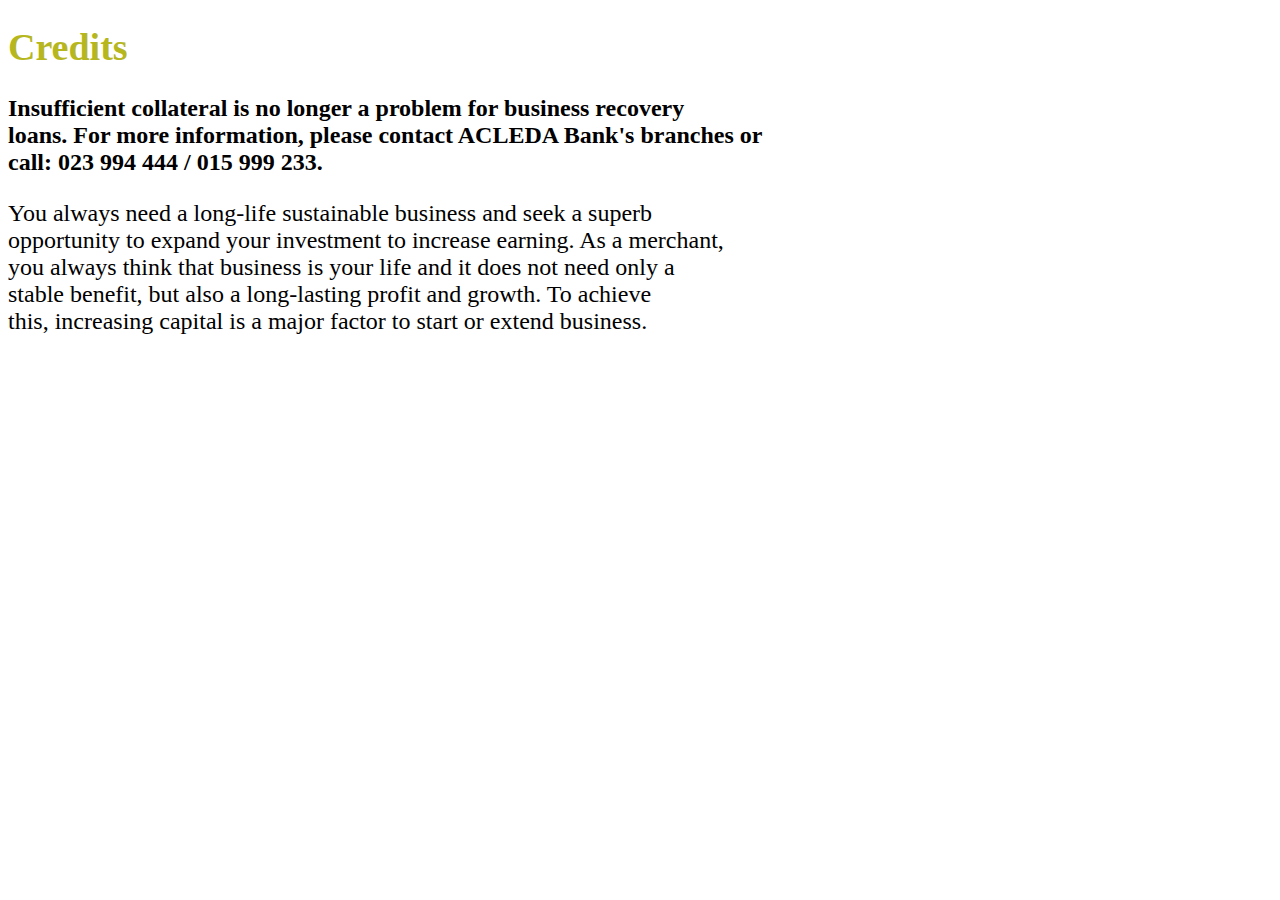
<file: web/SOTH KIMCHHAY/projectMidterm/line style sheet.html>
<!DOCTYPE html>
<html lang="en">
  <head>
    <meta charset="UTF-8" />
    <meta name="viewport" content="width=device-width, initial-scale=1.0" />
    <title>Acleda Bank</title>
  </head>
  <body>
    <h1 style="color: rgb(182, 182, 31);font-size: 38px;">Credits</h1>
    <p style="color: black;font-size: 24px;">
      <b>Insufficient collateral is no longer a problem for business recovery<br />
      loans. For more information, please contact ACLEDA Bank's branches or<br />
      call: 023 994 444 / 015 999 233.</b>
    </p>
    <p style="color: black;font-size: 24px;">
      You always need a long-life sustainable business and seek a superb <br>
      opportunity to expand your investment to increase earning. As a merchant, <br>
      you always think that business is your life and it does not need only a <br>
      stable benefit, but also a long-lasting profit and growth. To achieve <br>
      this, increasing capital is a major factor to start or extend business. 
    </p>
  </body>
</html>
</file>
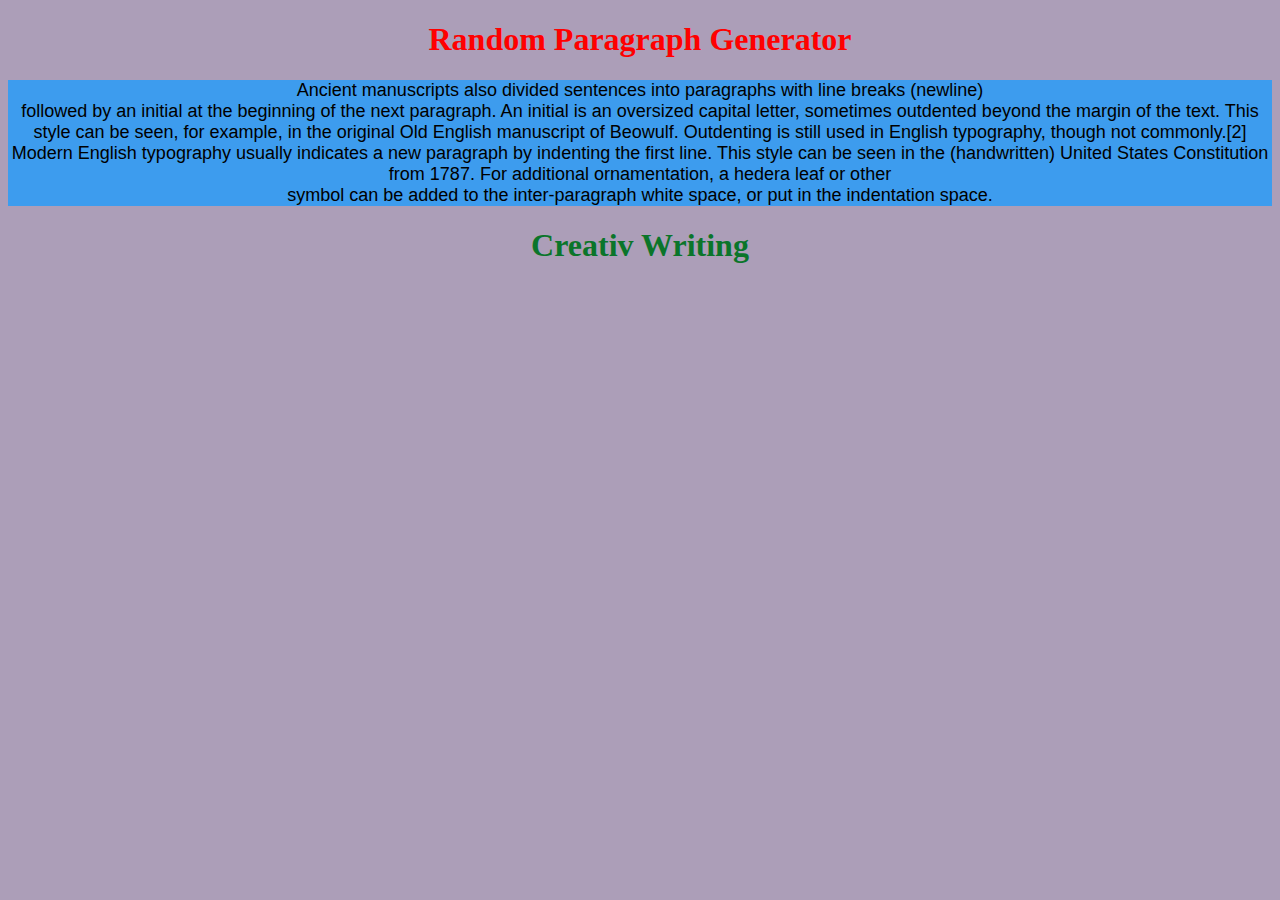
<file: web/SOTH KIMCHHAY/views/color.html>
<!DOCTYPE html>
<html lang="en">
<head>
    <meta charset="UTF-8">
    <meta name="viewport" content="width=device-width, initial-scale=1.0">
    <title>Using Style font-size color font name in HTML</title>
</head>
<body style="background-color:rgb(172, 158, 184);">
    <center>
    <h1 style="font-size: 32px; color: red; ">
        Random Paragraph Generator
    </h1>
    
    <p style="font-size: 18px; color: rgb(0, 0, 0); background-color: rgb(61, 156, 238);
        font-family: Arial, Helvetica, sans-serif;">
       Ancient manuscripts also divided sentences into paragraphs with line breaks (newline) <br>
       followed by an initial at the beginning of the next paragraph. An initial is an oversized 
       capital letter, sometimes outdented beyond the margin of the text. This style can be seen, 
       for example, in the original Old English manuscript of Beowulf. Outdenting is still used 
       in English typography, though not commonly.[2] Modern English typography usually indicates
       a new paragraph by indenting the first line. This style can be seen in the (handwritten) 
       United States Constitution from 1787. For additional ornamentation, a hedera leaf or other <br>
       symbol can be added to the inter-paragraph white space, or put in the indentation space.

    </p>
    <h1 style="color: rgb(10, 117, 42); font-size: 32px; font-family: 'Times New Roman', Times, serif;">
        Creativ Writing
    </h1>
   
    </center>

</body>
</html>
</file>
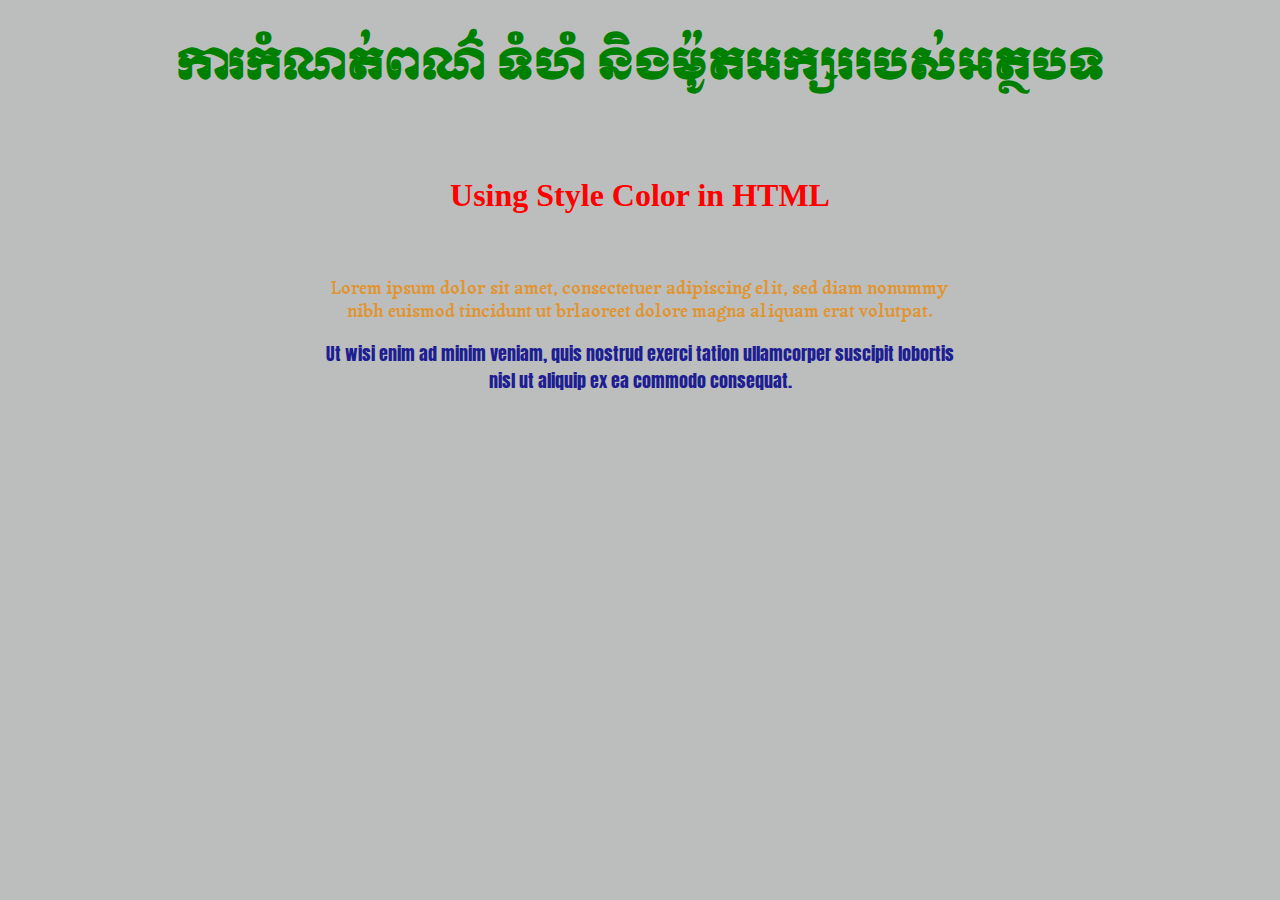
<file: web/SOTH KIMCHHAY/views/excercise1.html>
<!DOCTYPE html>
<html lang="en">
<head>
    <meta charset="UTF-8">
    <meta name="viewport" content="width=device-width, initial-scale=1.0">
    <title>Excercise1</title>
    <link href="https://fonts.googleapis.com/css2?family=Bokor&family=Moul&display=swap" rel="stylesheet">
    <link href="https://fonts.googleapis.com/css2?family=Bokor&family=Moul&family=Tagesschrift&display=swap" rel="stylesheet">
    <link href="https://fonts.googleapis.com/css2?family=Anton&family=Bokor&family=Moul&family=Tagesschrift&display=swap" rel="stylesheet">
</head>
<body style="background-color: rgb(188, 190, 190);">
    <center>
        <h1 style="font-size: 42px; font-family: Moul; color: green;">
            ការកំណត់ពណ៌​ ទំហំ និងម៉ូតអក្សរ​របស់អត្ថបទ</h1><br>
        <h2 style="font-family: 'Times New Roman', Times, serif; font-size: 32px;color: red; ">
            Using Style Color in HTML</h2> <br>
        <P style="color: rgb(224, 149, 51); font-family: Tagesschrift; font-size: 18px;">Lorem ipsum dolor sit amet, consectetuer adipiscing elit, 
            sed diam nonummy <br>nibh euismod tincidunt ut brlaoreet dolore 
            magna aliquam erat volutpat.</P>
        <p style="color: rgb(30, 30, 146); font-family: Anton; font-size: 18px;">Ut wisi enim ad minim veniam, 
            quis nostrud exerci tation ullamcorper 
            suscipit lobortis <br>nisl ut aliquip ex ea commodo consequat.</p>    

    </center>
    
</body>
</html>
</file>
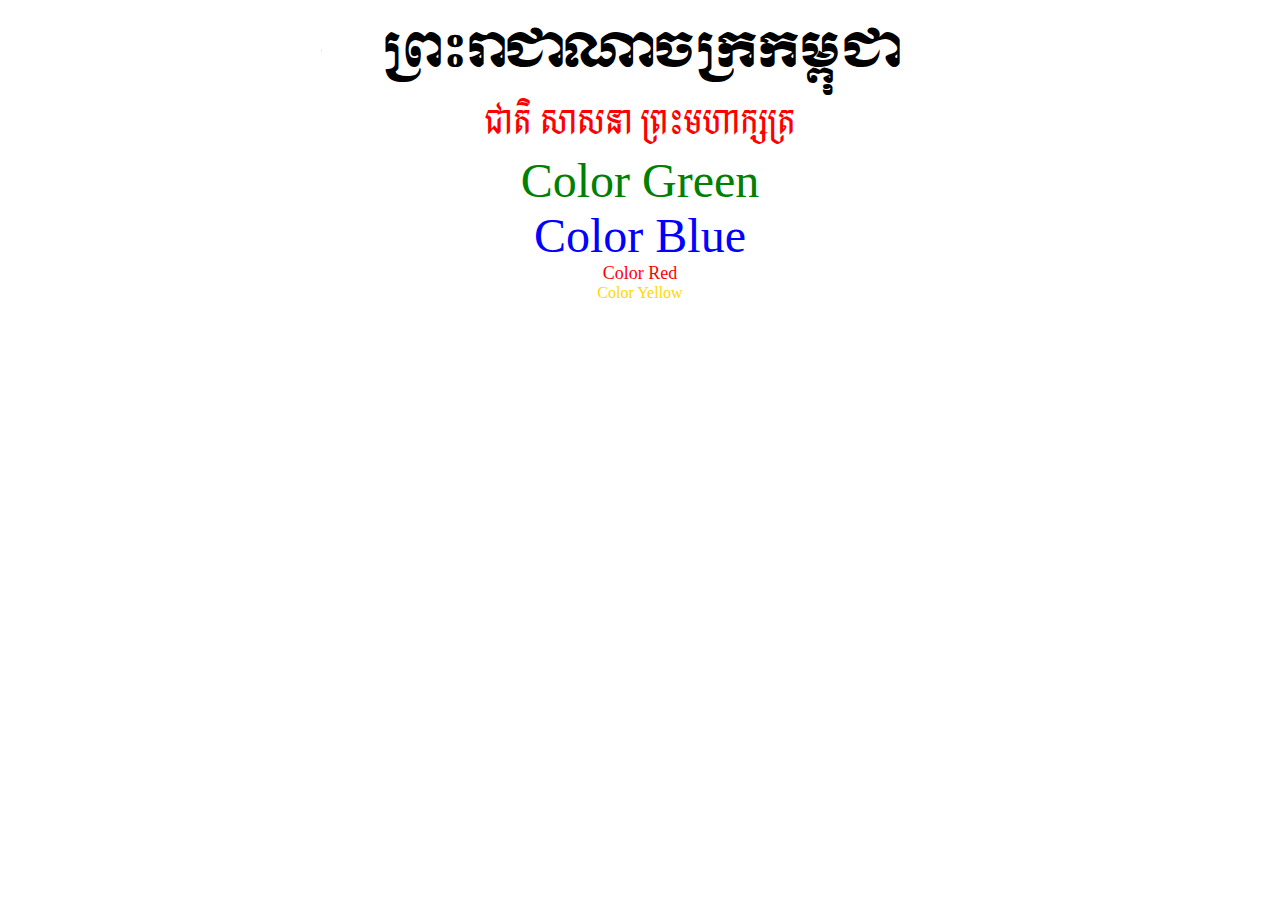
<file: web/SOTH KIMCHHAY/views/font.html>
<!DOCTYPE html>
<html lang="en">
<head>
    <meta charset="UTF-8">
    <meta name="viewport" content="width=device-width, initial-scale=1.0">
    <title>Set Font & Color From HTML</title>
    <link href="https://fonts.googleapis.com/css2?family=Moul&display=swap" rel="stylesheet">
    <link href="https://fonts.googleapis.com/css2?family=Bokor&family=Moul&display=swap" rel="stylesheet">
</head>
<body>
    <center>
        <font face="Moul" size="7">ព្រះរាជាណាចក្រកម្ពុជា</font><br>
        <font face="Bokor" size="6" color="red">ជាតិ សាសនា ព្រះមហាក្សត្រ</font><br>
        <font color = "green" size="10" face="Times New Roman">Color Green</font><br>
        <font color = "blue" size="7" face="verdana">Color Blue</font><br>
        <font color = "red" size="4" face="Comic sans MS">Color Red</font><br>
        <font color = "gold" size="3" face="Cascadia Mono">Color Yellow</font><br>
    </center>
    
</body>
</html>
</file>
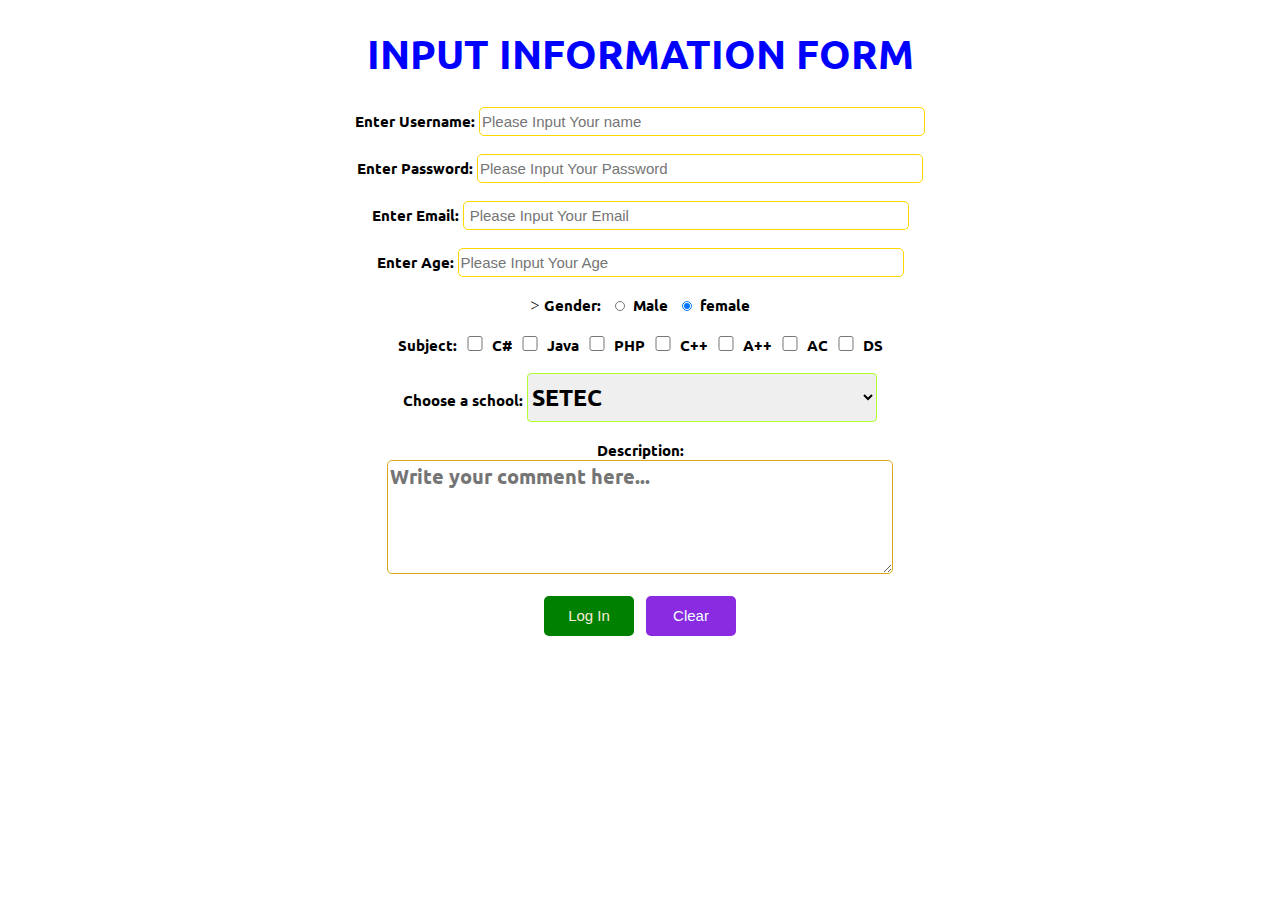
<file: web/SOTH KIMCHHAY/views/form.html>
<!DOCTYPE html>
<html lang="en">
  <head>
    <meta charset="UTF-8" />
    <meta name="viewport" content="width=device-width, initial-scale=1.0" />
    <title>Document</title>
    <link rel="stylesheet" href="../css/font.css" />
  </head>
  <body>
    <center>
      <form>
        <h1>INPUT INFORMATION FORM</h1>
        <label>Enter Username:</label>
        <input type="text" placeholder="Please Input Your name" required />
        <br />
        <br />
        <label>Enter Password:</label>
        <input
          type="password"
          placeholder="Please Input Your Password "
          required
        /><br /><br />
        <label>Enter Email:</label>
        <input type="email" placeholder=" Please Input Your Email" required />
        <br />
        <br />
        <label>Enter Age:</label>
        <input type="number" placeholder="Please Input Your Age" required />
        <br />
        <br />

        <!-- Radio Button -->>
        <label>Gender:</label>
        <label>
          <input type="radio" name="gender" value="male" checked />Male
        </label>
        <label>
          <input
            type="radio"
            name="gender"
            value="female"
            checked
          />female </label
        ><br /><br />
        <!--checkbox-->
        <label>Subject:</label>
        <label><input type="checkbox" name="Subject" value="C#" /> C#</label>
        <label
          ><input type="checkbox" name="Subject" value="Java" /> Java</label
        >
        <label><input type="checkbox" name="Subject" value="PHP" /> PHP</label>
        <label><input type="checkbox" name="Subject" value="C++" /> C++</label>
        <label><input type="checkbox" name="Subject" value="A++" /> A++</label>
        <label><input type="checkbox" name="Subject" value="AC" /> AC</label>
        <label><input type="checkbox" name="Subject" value="DS" /> DS</label
        ><br /><br />

        <!-- Combo Box Select -->
        <label>Choose a school:</label>
        <select>
          <option value="SETEC">SETEC</option>
          <option value="RUPP">RUPP</option>
          <option value="NUM">NUM</option>
          <option value="NIE">NIE</option>
        </select>
        <br /><br />

        <!-- Type Description-->
        <label>Description:</label><br />
        <textarea
          rows="4"
          cols="30"
          placeholder="Write your comment here..."
        ></textarea>

        <br /><br /><input type="submit" value="Log In" />&nbsp;&nbsp;
        <input type="reset" value="Clear" />
      </form>
    </center>
  </body>
</html>
</file>
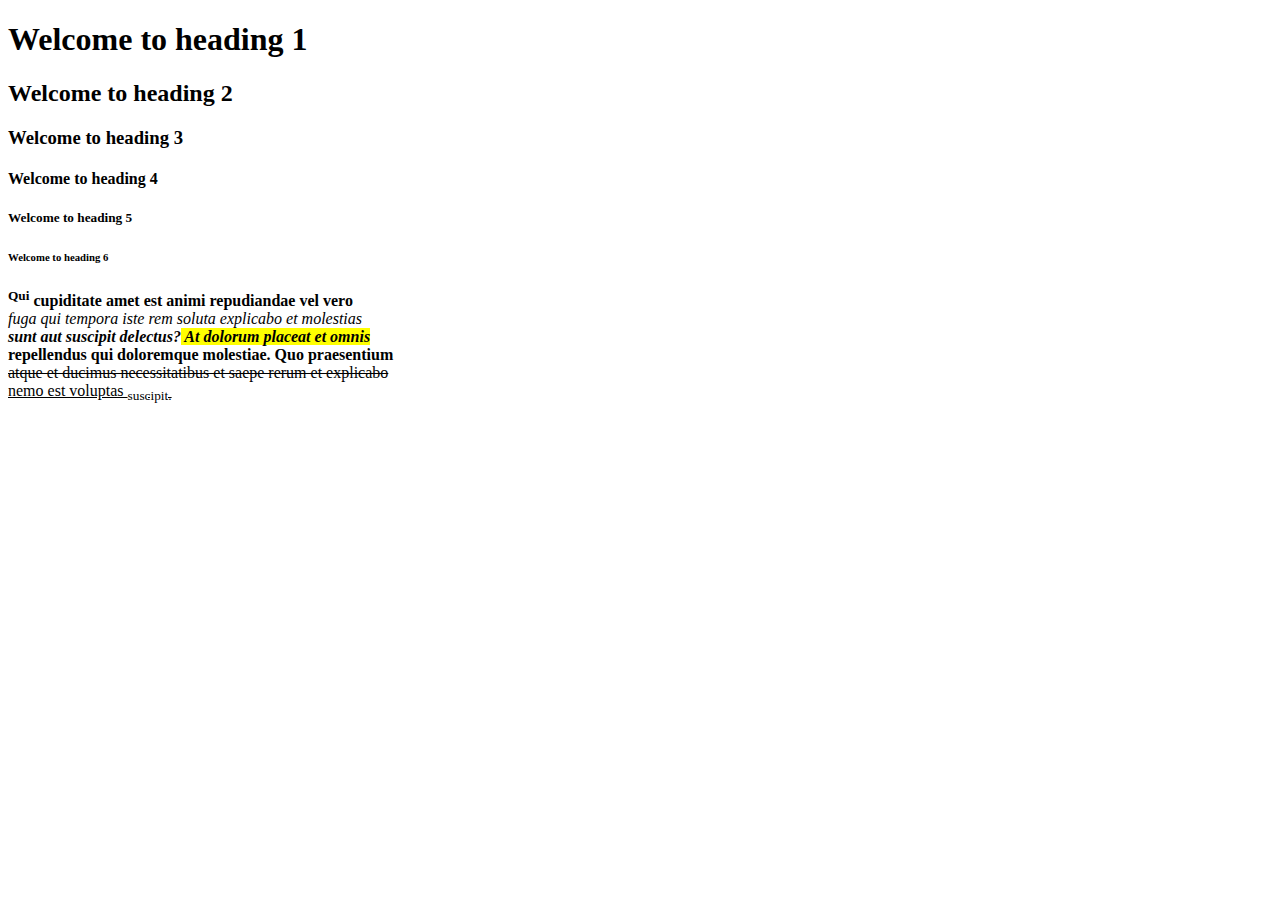
<file: web/SOTH KIMCHHAY/views/heading.html>
<!DOCTYPE html>
<html lang="en">
<head>
    <meta charset="UTF-8">
    <meta name="viewport" content="width=device-width, initial-scale=1.0">
    <title>Create hader & paragraph</title>
</head>
<body>
    <!-- create header h1..h6 -->
     <h1>Welcome to heading 1</h1>
     <h2>Welcome to heading 2</h2>
     <h3>Welcome to heading 3</h3>
     <h4>Welcome to heading 4</h4>
     <h5>Welcome to heading 5</h5>
     <h6>Welcome to heading 6</h6>
     <!-- create parapraph using text -->
      <p>
        <b><sup>Qui</sup> cupiditate amet est animi repudiandae vel vero </b> <br> 
        <em>fuga qui tempora iste rem soluta explicabo et molestias</em> <br> 
        <b><em>sunt aut suscipit delectus?<mark> At dolorum placeat et omnis</mark></em></b><br>
        <strong>repellendus qui doloremque molestiae. Quo praesentium</strong> <br>
        <del>atque et ducimus necessitatibus et saepe rerum et explicabo</del> <br>
        <ins>nemo est voluptas <sub>suscipit.</sub></ins>
      </p>
</body>
</html>
</file>
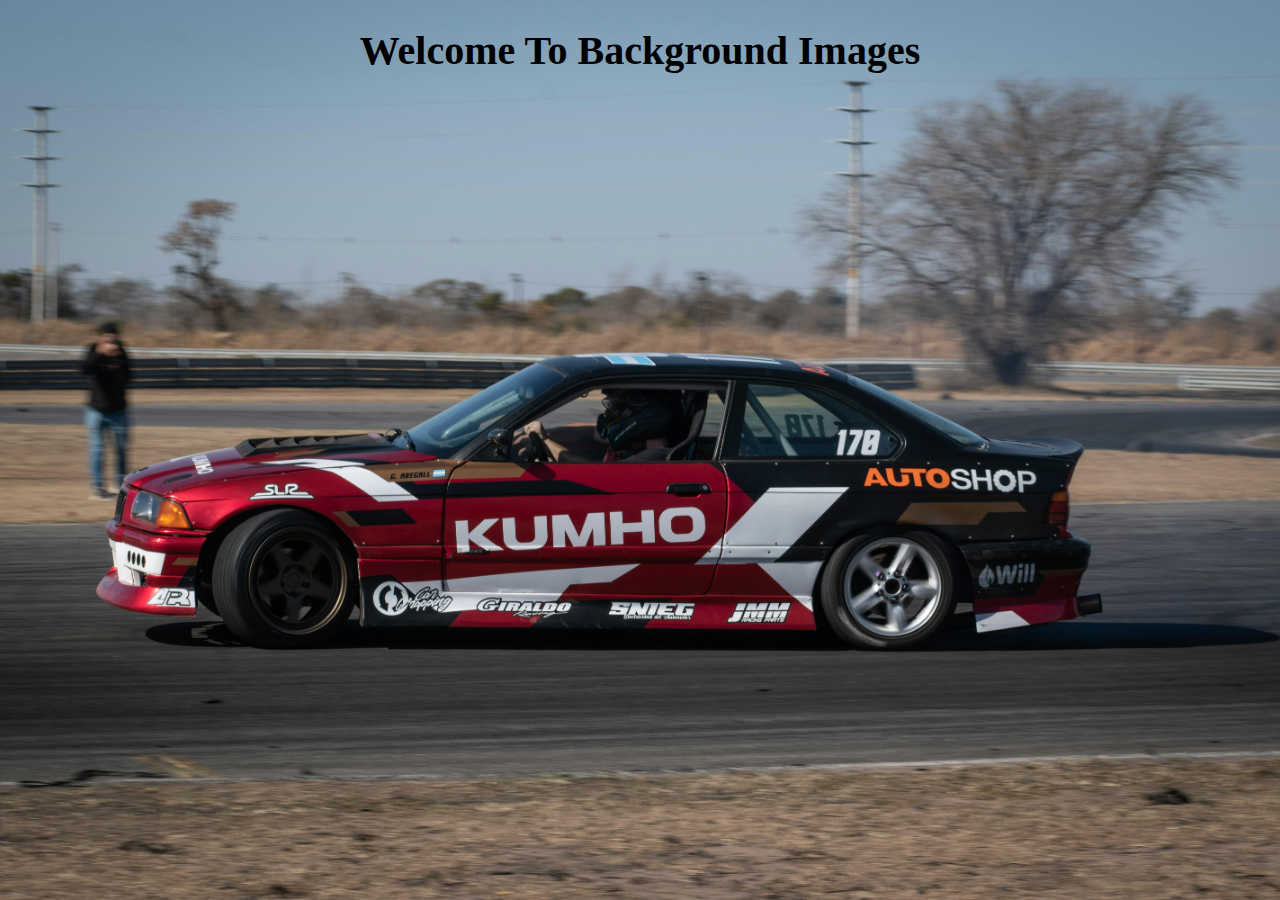
<file: web/SOTH KIMCHHAY/views/image.html>
<!DOCTYPE html>
<html lang="en">
<head>
    <meta charset="UTF-8">
    <meta name="viewport" content="width=device-width, initial-scale=1.0">
    <title>Set background Images</title>
    <!-- link file style sheet -->
     <link rel="stylesheet" href="../css/images.css">
</head>
<body>
    <h1>Welcome To Background Images</h1>
    
</body>
</html>
</file>
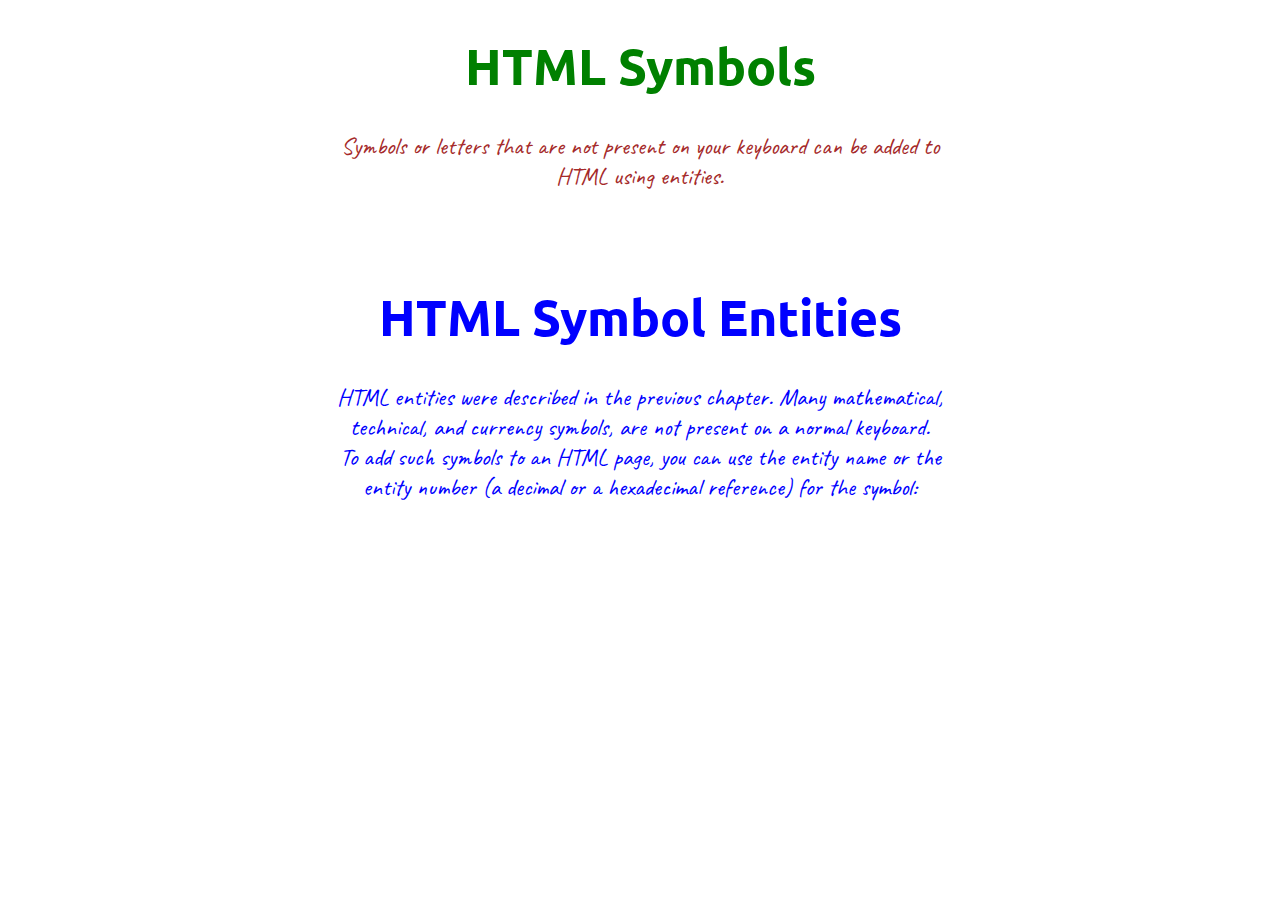
<file: web/SOTH KIMCHHAY/views/internal.html>
<!DOCTYPE html>
<html lang="en">
  <head>
    <meta charset="UTF-8" />
    <meta name="viewport" content="width=device-width, initial-scale=1.0" />
    <title>Using Internal Style</title>
    <style>
      @import url("https://fonts.googleapis.com/css2?family=Caveat:wght@400..700&display=swap");
      @import url("https://fonts.googleapis.com/css2?family=Anton&family=Bokor&family=Moul&family=Tagesschrift&family=Ubuntu:ital,wght@0,300;0,400;0,500;0,700;1,300;1,400;1,500;1,700&display=swap");
      h1 {
        font-size: 50px;
        color: green;
        font-family: "Ubuntu";
      }
      p {
        font-size: 24px;
        color: brown;
        font-family: "Caveat";
      }
    </style>
  </head>
  <body>
    <center>
      <h1>HTML Symbols</h1>
      <p>
        Symbols or letters that are not present on your keyboard can be added to
        <br />
        HTML using entities. <br />
        <br />
        <br />
      </p>
      <h1 style="color: blue;">HTML Symbol Entities</h1>
      <p style="color: blue;">
        HTML entities were described in the previous chapter. Many mathematical,<br>
        technical, and currency symbols, are not present on a normal keyboard. <br>
        To add such symbols to an HTML page, you can use the entity name or the <br>
        entity number (a decimal or a hexadecimal reference) for the symbol: <br>
      </p>
    </center>
  </body>
</html>
</file>
<file: web/SOTH KIMCHHAY/css/font.css>
@font-face {
    font-family: 'U';
    src: url('../Fonts.html/Ubuntu-Bold.ttf');
}
h1{
    color: blue;
    font-size: 40px;
    font-family: 'U';
}
label{
    font-family: 'U';
    font-size: 15px;
}
input{
    font-size: 15px;
    height: 25px;
    width: 440px;
    border-radius: 5px;
    border: 1px solid gold;
}
input:focus{
    outline: 0;
    border: 3px solid red;
    border-radius: 0;
}
input[type="submit"]{
    width: 90px;
    height: 40px;
    background-color: green;
    color: antiquewhite;
    cursor: pointer;
    border: none;
}
input[type="submit"]:hover{
    background-color: blue;
    border-radius: 0;
    transform: scale(1.1);
}
input[type="reset"]{
    width: 90px;
    height: 40px;
    background-color: blueviolet;
    color: azure;
    cursor: pointer;
    border: none;
}
input[type="reset"]:hover{
    background-color: chartreuse;
    border-radius: 0;
    transform: scale(1.1);
}
input[type="radio"]{
    width: 20px;
    height: 10px;

}
input[type="radio"]:hover{
    transform: scale(1.5);

}
input[type="checkbox"]{
    width: 20px;
    height: 15px;
}
input[type="checkbox"]:hover{
   transform: scale(1.1);
}
select{
    width: 350px;
    height: 49px;
    font-size: 23px;
    border-radius: 4px;
    border: 1px solid greenyellow;
    cursor: pointer;
    font-family: 'U';
}
select:focus{
    outline: 0px;
    border: 1px solid greenyellow;
    transform: scale(1.1);
}
textarea{
    font-size: 20px;
    font-family: 'U';
    width: 500px;
    border: 1px solid goldenrod;
    border-radius: 5px;
    
}
textarea:focus{
    outline: 0;
    border: 1px solid greenyellow;
}
</file>
<file: web/SOTH KIMCHHAY/css/images.css>
body{
    background-image: url('../images/super\ car.jpg');
    background-repeat: no-repeat;
    background-size: cover;
    background-attachment: fixed;
    background-position: center;
}
h1{
    text-align: center;
    font-size: 40px;
}
</file>
